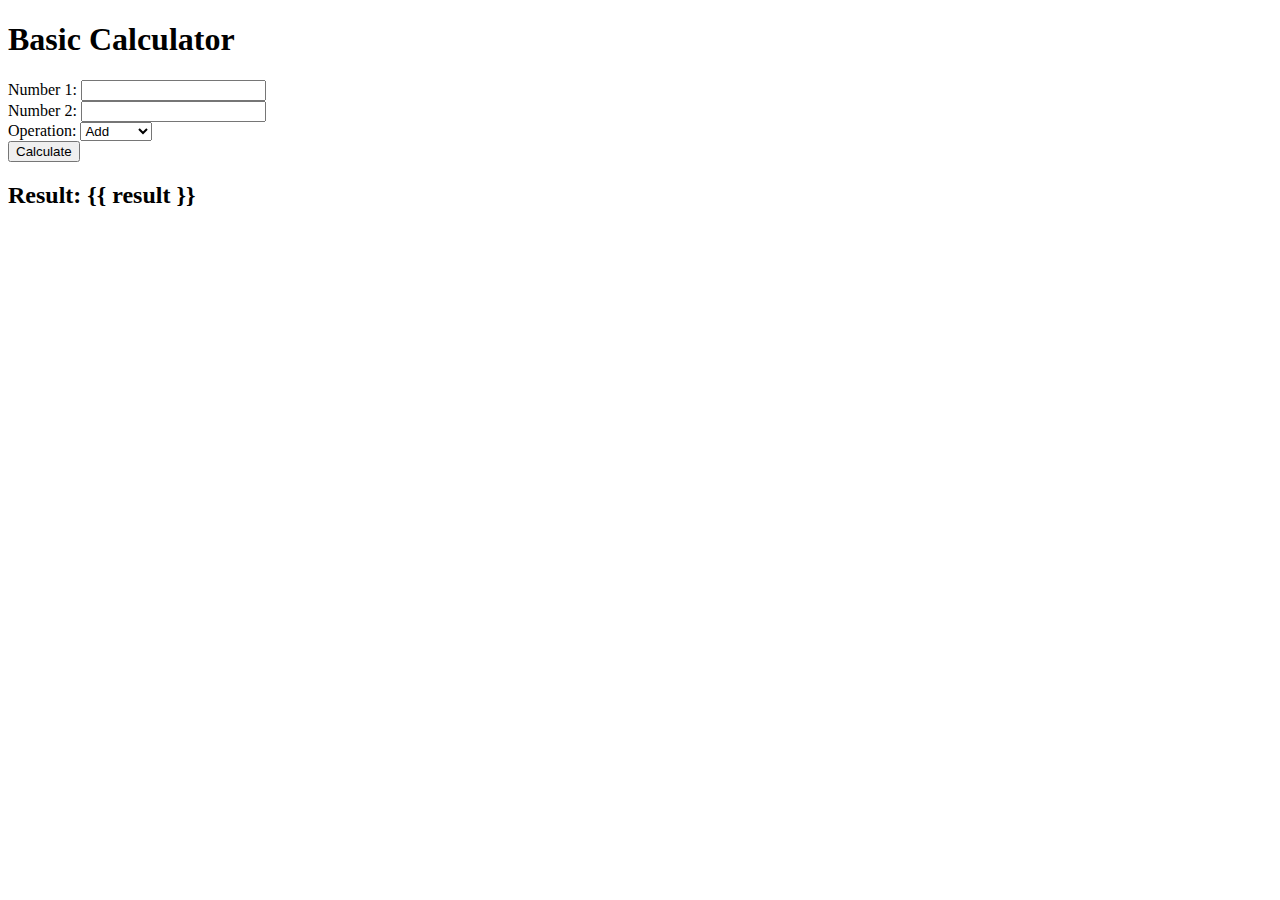
<file: calc/templates/index.html>
<!DOCTYPE html>
<html>
<head>
    <title>Basic Calculator</title>
</head>
<body>
    <h1>Basic Calculator</h1>
    <form action="/calculate" method="post">
        <label for="a">Number 1:</label>
        <input type="number" id="a" name="a" step="any" required>
        <br>
        <label for="b">Number 2:</label>
        <input type="number" id="b" name="b" step="any" required>
        <br>
        <label for="operation">Operation:</label>
        <select id="operation" name="operation" required>
            <option value="add">Add</option>
            <option value="subtract">Subtract</option>
            <option value="multiply">Multiply</option>
            <option value="divide">Divide</option>
        </select>
        <br>
        <button type="submit">Calculate</button>
    </form>
    <h2>Result: {{ result }}</h2>
</body>
</html>
</file>
